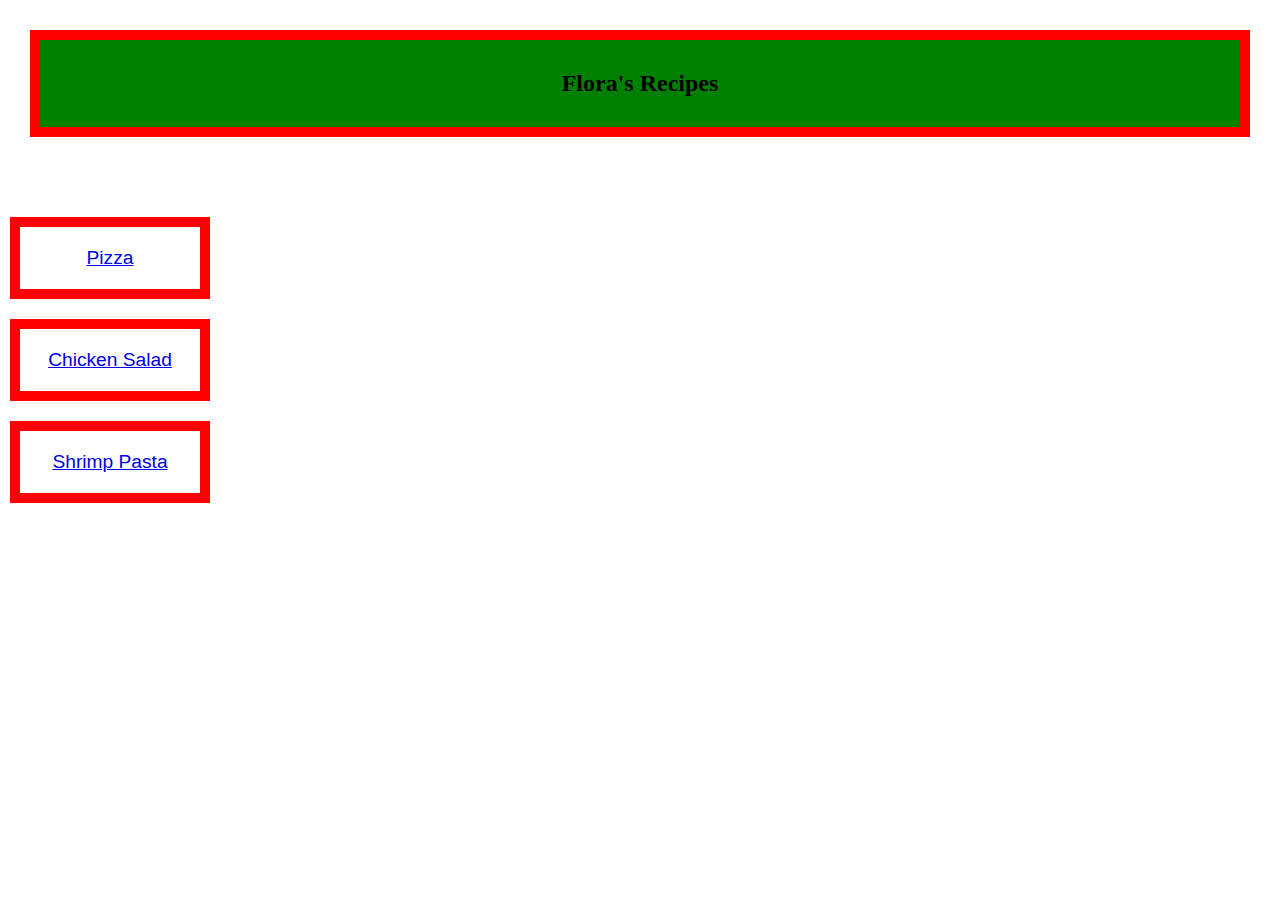
<file: index.html>
<!DOCTYPE html>
<html lang="en">
    <head>
        <meta charset="UTF-8">
        <link rel="stylesheet" href="styles.css">
        <title>My First Webpage</title>
    </head>

    <body>
        <h1>Flora's Recipes</h1>
        <div class="container">
            <div class="item"><a href="./recipes/pizza.html">Pizza</a></div>
            <div class="item"><a href="./recipes/chicken_salad.html">Chicken Salad</a></div>
            <div class="item"><a href="./recipes/shrimp_pasta.html">Shrimp Pasta</a></div>
        
        </div>
        
    </body>
</html>
</file>
<file: styles.css>
.container {
    display: flex;
    align-items: flex-start;
    justify-content: left;
    flex-direction: column;
    }
.item {

}

body {
    margin: 0 auto;
}

h1 {
    color: black;
    background-color: green;
    font-size: x-large;
    text-align: center;
    padding: 30px;
    border: 10px solid red;
    box-sizing: border-box;
    margin: 30px;
    margin-bottom: 70px;

}

.item {
    color: green;
    font-weight: 900px;
    font-size: larger;
    font-family: sans-serif, Helvetica, Arial;
    text-align: center;
    padding: 20px;
    border: 10px solid red;
    box-sizing: border-box;
    margin: 10px;
    display: block;
    width: 200px;
    flex: 1;


}    

h2 {
    color: white;
    background-color: red;
}

body {
    background-image: url(https://asianinspirations.com.au/wp-content/uploads/2019/07/Chinese-Cooking-Hacks.jpg);
    background-repeat: no-repeat;
    background-attachment: fixed;
    background-position: center;
    background-size: cover;
}
</file>
